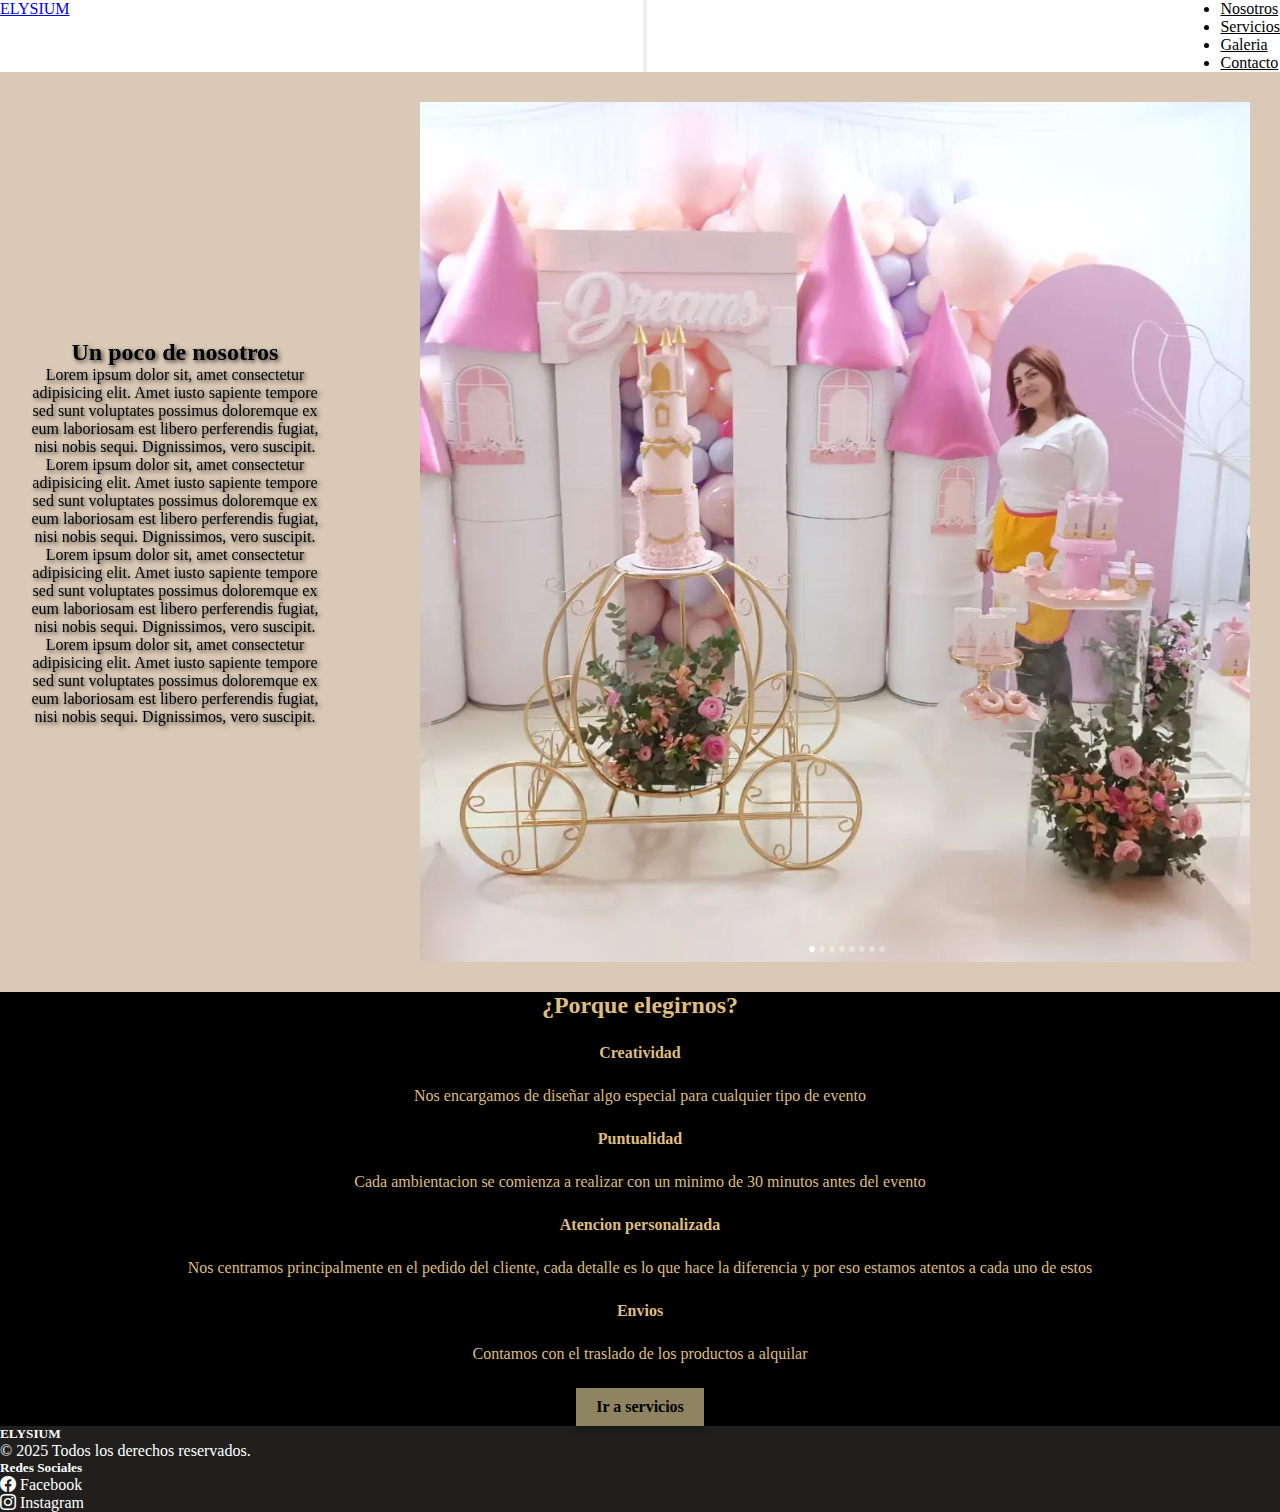
<file: pages/conocenos.html>
<!DOCTYPE html>
<html lang="en">

<head>
    <meta charset="UTF-8">
    <meta name="viewport" content="width=device-width, initial-scale=1.0">
    <!-- Bootstrap CSS -->
    <link href="https://unpkg.com/aos@2.3.1/dist/aos.css" rel="stylesheet">
    <link href="https://cdn.jsdelivr.net/npm/bootstrap@5.3.7/dist/css/bootstrap.min.css" rel="stylesheet"
        integrity="sha384-LN+7fdVzj6u52u30Kp6M/trliBMCMKTyK833zpbD+pXdCLuTusPj697FH4R/5mcr" crossorigin="anonymous">
    <link rel="stylesheet" href="https://cdn.jsdelivr.net/npm/bootstrap-icons@1.11.3/font/bootstrap-icons.css">
    <link rel="stylesheet" href="../styles/style.css">
    <title>Elysium | Home</title>
</head>

<body>
    <header>
        <nav class="navbar navbar-expand-lg bg-body-tertiary">
            <div class="container-fluid d-flex justify-content-between">
                <a class="navbar-brand" href="../index.html">ELYSIUM</a>
                <button class="navbar-toggler" type="button" data-bs-toggle="collapse" data-bs-target="#navbarNav"
                    aria-controls="navbarNav" aria-expanded="false" aria-label="Toggle navigation">
                    <span class="navbar-toggler-icon"></span>
                </button>
                <div class="collapse navbar-collapse justify-content-end" id="navbarNav">
                    <ul class="navbar-nav">
                        <li class="nav-item">
                            <a class="nav-link" href="#">Nosotros</a>
                        </li>
                        <li class="nav-item">
                            <a class="nav-link" href="./servicios.html">Servicios</a>
                        </li>
                        <li class="nav-item">
                            <a class="nav-link" href="./galeria.html">Galeria</a>
                        </li>
                        <li class="nav-item">
                            <a class="nav-link" href="./contacto.html">Contacto</a>
                        </li>
                    </ul>
                </div>
            </div>
        </nav>
    </header>
    <main>
        <div class="home">
            <div data-aos="flip-up" class="texto-home">
                <h2>Un poco de nosotros</h2>
                <p>Lorem ipsum dolor sit, amet consectetur adipisicing elit. Amet iusto sapiente tempore sed sunt
                    voluptates possimus doloremque ex eum laboriosam est libero perferendis fugiat, nisi nobis sequi.
                    Dignissimos, vero suscipit.</p>
                <p>Lorem ipsum dolor sit, amet consectetur adipisicing elit. Amet iusto sapiente tempore sed sunt
                    voluptates possimus doloremque ex eum laboriosam est libero perferendis fugiat, nisi nobis sequi.
                    Dignissimos, vero suscipit.</p>
                <p>Lorem ipsum dolor sit, amet consectetur adipisicing elit. Amet iusto sapiente tempore sed sunt
                    voluptates possimus doloremque ex eum laboriosam est libero perferendis fugiat, nisi nobis sequi.
                    Dignissimos, vero suscipit.</p>
                <p>Lorem ipsum dolor sit, amet consectetur adipisicing elit. Amet iusto sapiente tempore sed sunt
                    voluptates possimus doloremque ex eum laboriosam est libero perferendis fugiat, nisi nobis sequi.
                    Dignissimos, vero suscipit.</p>
            </div>
            <img data-aos="fade-up-left" class="img-home" src="../assets/img/presentacionIMG.png" alt="">
        </div>
        <div class="presentacion">
            <h2>¿Porque elegirnos?</h2>
            <h4>Creatividad</h4>
            <p>Nos encargamos de diseñar algo especial para cualquier tipo de evento</p>
            <h4>Puntualidad</h4>
            <p>Cada ambientacion se comienza a realizar con un minimo de 30 minutos antes del evento</p>
            <h4>Atencion personalizada</h4>
            <p>Nos centramos principalmente en el pedido del cliente, cada detalle es lo que hace la diferencia y por
                eso estamos atentos a cada uno de estos</p>
            <h4>Envios</h4>
            <p>Contamos con el traslado de los productos a alquilar</p>
            <a class="boton-inicio" href="./pages/servicios.html">Ir a servicios</a>
        </div>
    </main>
    <footer>
        <div class="row text-center text-md-start">
            <!-- Columna 1: Logo / Nombre -->
            <div class="col-md-4 mb-3">
                <h5>ELYSIUM</h5>
                <p class="mb-0">&copy; 2025 Todos los derechos reservados.</p>
            </div>
            <!-- Columna 3: Redes Sociales -->
            <div class="col-md-4 mb-3">
                <h5>Redes Sociales</h5>
                <a class="enlaces-footer" href="#">
                    <i class="bi bi-facebook"></i> Facebook
                </a><br>
                <a class="enlaces-footer" href="#">
                    <i class="bi bi-instagram"></i> Instagram
                </a>
            </div>
        </div>
    </footer>
    <script src="https://unpkg.com/aos@2.3.1/dist/aos.js"></script>
    <script>
        AOS.init();
    </script>
    <!-- Bootstrap -->
    <script src="https://cdn.jsdelivr.net/npm/bootstrap@5.3.7/dist/js/bootstrap.bundle.min.js"
        integrity="sha384-ndDqU0Gzau9qJ1lfW4pNLlhNTkCfHzAVBReH9diLvGRem5+R9g2FzA8ZGN954O5Q"
        crossorigin="anonymous"></script>
</body>

</html>
</file>
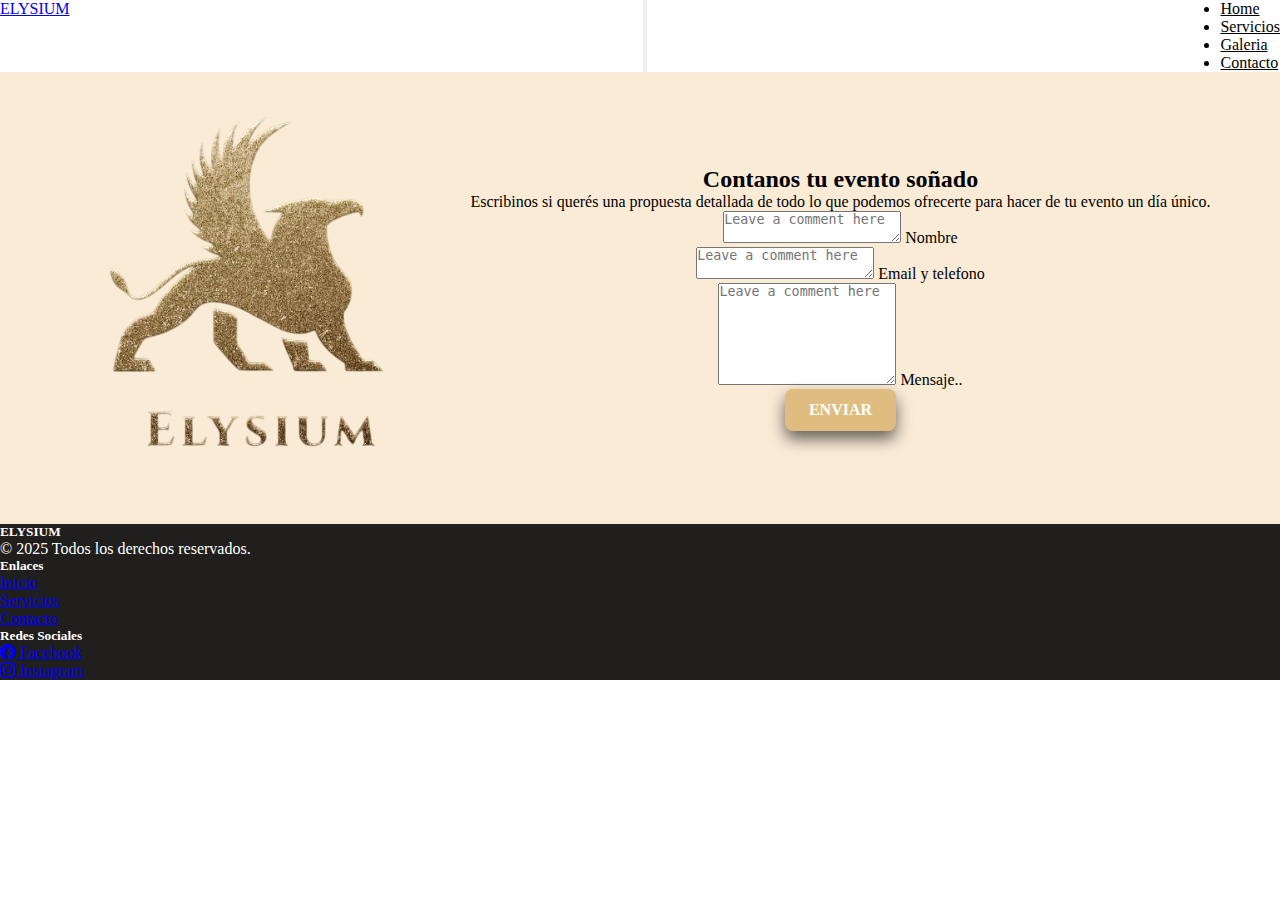
<file: pages/contacto.html>
<!DOCTYPE html>
<html lang="en">

<head>
    <meta charset="UTF-8">
    <meta name="viewport" content="width=device-width, initial-scale=1.0">
    <title>Elysium | Contacto</title>
    <!-- Bootstrap CSS -->
    <link href="https://cdn.jsdelivr.net/npm/bootstrap@5.3.7/dist/css/bootstrap.min.css" rel="stylesheet"
        integrity="sha384-LN+7fdVzj6u52u30Kp6M/trliBMCMKTyK833zpbD+pXdCLuTusPj697FH4R/5mcr" crossorigin="anonymous">
        <link rel="stylesheet" href="https://cdn.jsdelivr.net/npm/bootstrap-icons@1.11.3/font/bootstrap-icons.css">
        <link rel="stylesheet" href="../styles/style.css">
</head>

<body>
                    <header>
        <nav class="navbar navbar-expand-lg bg-body-tertiary">
            <div class="container-fluid d-flex justify-content-between">
                <a class="navbar-brand" href="../index.html">ELYSIUM</a>
                <button class="navbar-toggler" type="button" data-bs-toggle="collapse" data-bs-target="#navbarNav"
                    aria-controls="navbarNav" aria-expanded="false" aria-label="Toggle navigation">
                    <span class="navbar-toggler-icon"></span>
                </button>
                <div class="collapse navbar-collapse justify-content-end" id="navbarNav">
                    <ul class="navbar-nav">
                        <li class="nav-item">
                            <a class="nav-link" href="./home.html">Home</a>
                        </li>
                        <li class="nav-item">
                            <a class="nav-link" href="./servicios.html">Servicios</a>
                        </li>
                        <li class="nav-item">
                            <a class="nav-link" href="./galeria.html">Galeria</a>
                        </li>
                        <li class="nav-item">
                            <a class="nav-link" href="#">Contacto</a>
                        </li>
                    </ul>
                </div>
            </div>
        </nav>
    </header>
    <main>
        <div class="contenedor-formulario">
            <img src="../assets/img/elysium-Photoroom.png" alt="">
            <div class="formulario-contacto">
                <h2>Contanos tu evento soñado</h2>
                <p>Escribinos si querés una propuesta detallada de todo lo que podemos ofrecerte para hacer de tu evento
                    un día único.</p>
                <div class="form-floating">
                    <textarea class="form-control" placeholder="Leave a comment here" id="floatingTextarea"></textarea>
                    <label for="floatingTextarea">Nombre</label>
                </div>
                <div class="form-floating">
                    <textarea class="form-control" placeholder="Leave a comment here" id="floatingTextarea"></textarea>
                    <label for="floatingTextarea">Email y telefono</label>
                </div>
                <div class="form-floating">
                    <textarea class="form-control" placeholder="Leave a comment here" id="floatingTextarea2"
                        style="height: 100px"></textarea>
                    <label for="floatingTextarea2">Mensaje..</label>
                </div>
                <a href="https://www.instagram.com/tu_usuario/" target="_blank" class="btn-sombra">
                    ENVIAR
                </a>

            </div>
        </div>
    </main>
                    <footer class="bg-dark text-white py-4">
        <div class="container">
            <div class="row text-center text-md-start">

                <!-- Columna 1: Logo / Nombre -->
                <div class="col-md-4 mb-3">
                    <h5>ELYSIUM</h5>
                    <p class="mb-0">&copy; 2025 Todos los derechos reservados.</p>
                </div>

                <!-- Columna 2: Enlaces -->
                <div class="col-md-4 mb-3">
                    <h5>Enlaces</h5>
                    <ul class="list-unstyled">
                        <li><a href="#" class="text-white text-decoration-none">Inicio</a></li>
                        <li><a href="#" class="text-white text-decoration-none">Servicios</a></li>
                        <li><a href="#" class="text-white text-decoration-none">Contacto</a></li>
                    </ul>
                </div>
                <!-- Columna 3: Redes Sociales -->
                <div class="col-md-4 mb-3">
                    <h5>Redes Sociales</h5>
                    <a href="#" class="text-white text-decoration-none me-3">
                        <i class="bi bi-facebook"></i> Facebook
                    </a><br>
                    <a href="#" class="text-white text-decoration-none me-3">
                        <i class="bi bi-instagram"></i> Instagram
                    </a>
                </div>

            </div>
        </div>
    </footer>
    <!-- Bootstrap -->
    <script src="https://cdn.jsdelivr.net/npm/bootstrap@5.3.7/dist/js/bootstrap.bundle.min.js"
        integrity="sha384-ndDqU0Gzau9qJ1lfW4pNLlhNTkCfHzAVBReH9diLvGRem5+R9g2FzA8ZGN954O5Q"
        crossorigin="anonymous"></script>
</body>

</html>
</file>
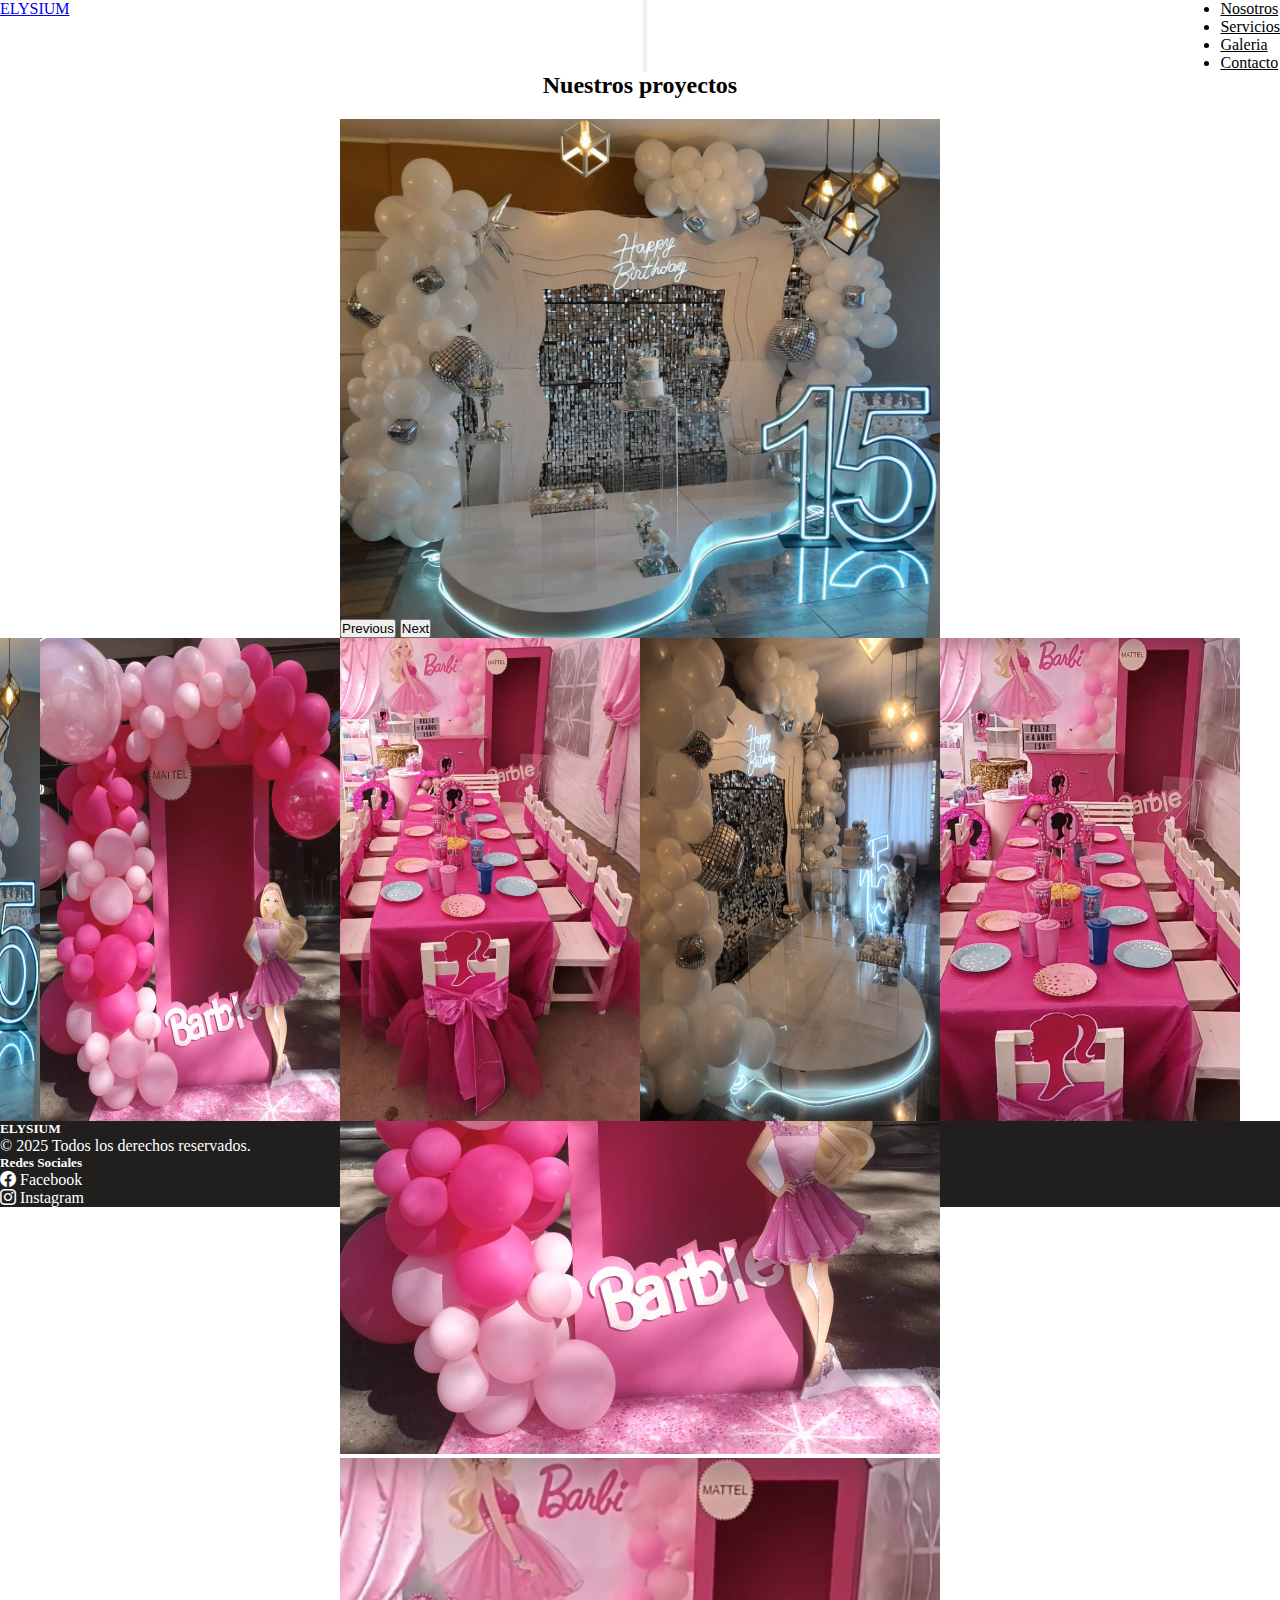
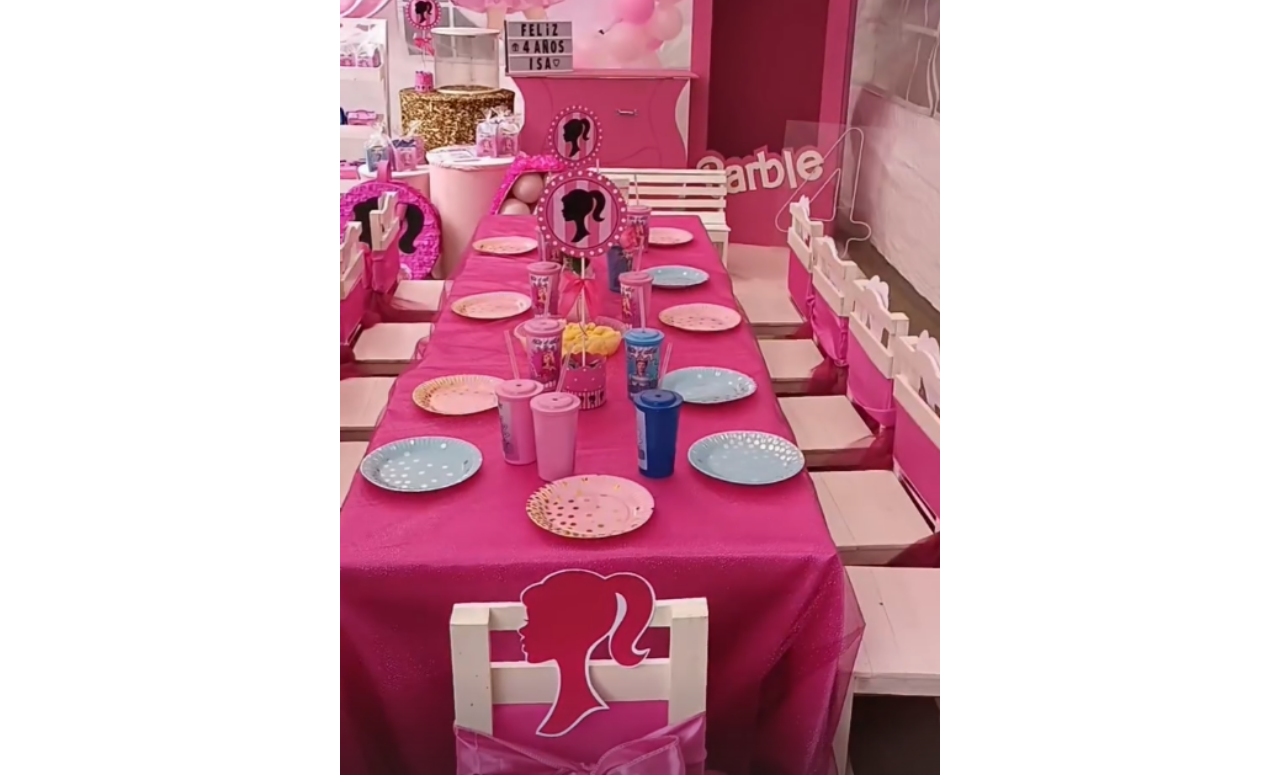
<file: pages/galeria.html>
<!DOCTYPE html>
<html lang="en">

<head>
    <meta charset="UTF-8">
    <meta name="viewport" content="width=device-width, initial-scale=1.0">
    <title>Elysium | Galeria</title>
    <!-- Bootstrap CSS -->
    <link href="https://cdn.jsdelivr.net/npm/bootstrap@5.3.7/dist/css/bootstrap.min.css" rel="stylesheet"
        integrity="sha384-LN+7fdVzj6u52u30Kp6M/trliBMCMKTyK833zpbD+pXdCLuTusPj697FH4R/5mcr" crossorigin="anonymous">
    <link rel="stylesheet" href="https://cdn.jsdelivr.net/npm/bootstrap-icons@1.11.3/font/bootstrap-icons.css">
    <link rel="stylesheet" href="../styles/style.css">
</head>

<body>
    <header>
        <nav class="navbar navbar-expand-lg bg-body-tertiary">
            <div class="container-fluid d-flex justify-content-between">
                <a class="navbar-brand" href="../index.html">ELYSIUM</a>
                <button class="navbar-toggler" type="button" data-bs-toggle="collapse" data-bs-target="#navbarNav"
                    aria-controls="navbarNav" aria-expanded="false" aria-label="Toggle navigation">
                    <span class="navbar-toggler-icon"></span>
                </button>
                <div class="collapse navbar-collapse justify-content-end" id="navbarNav">
                    <ul class="navbar-nav">
                        <li class="nav-item">
                            <a class="nav-link" href="./conocenos.html">Nosotros</a>
                        </li>
                        <li class="nav-item">
                            <a class="nav-link" href="./servicios.html">Servicios</a>
                        </li>
                        <li class="nav-item">
                            <a class="nav-link" href="#">Galeria</a>
                        </li>
                        <li class="nav-item">
                            <a class="nav-link" href="./contacto.html">Contacto</a>
                        </li>
                    </ul>
                </div>
            </div>
        </nav>
    </header>
    <main>
        <div class="contenedor-carrusel">
            <h2>Nuestros proyectos</h2>
            <div id="carouselExampleAutoplaying" class="carousel slide" data-bs-ride="carousel">
                <div class="carousel-inner">
                    <div class="carousel-item active">
                        <img src="../assets/img/15-N1.jpeg" class="d-block w-100" alt="...">
                    </div>
                    <div class="carousel-item">
                        <img src="../assets/img/barbiecaja.jpg" class="d-block w-100" alt="...">
                    </div>
                    <div class="carousel-item">
                        <img src="../assets/img/sillasbarb.png" class="d-block w-100" alt="...">
                    </div>
                </div>
                <button class="carousel-control-prev" type="button" data-bs-target="#carouselExampleAutoplaying"
                    data-bs-slide="prev">
                    <span class="carousel-control-prev-icon" aria-hidden="true"></span>
                    <span class="visually-hidden">Previous</span>
                </button>
                <button class="carousel-control-next" type="button" data-bs-target="#carouselExampleAutoplaying"
                    data-bs-slide="next">
                    <span class="carousel-control-next-icon" aria-hidden="true"></span>
                    <span class="visually-hidden">Next</span>
                </button>
            </div>
        </div>
        <div class="galeria-img">
            <img class="img-gale" src="../assets/img/15-N1.jpeg" alt="">
            <img class="img-gale" src="../assets/img/barbiecaja.jpg" alt="">
            <img class="img-gale" src="../assets/img/barbiemesas.jpg" alt="">
            <img class="img-gale" src="../assets/img/15-N2.jpeg" alt="">
            <img class="img-gale" src="../assets/img/sillasbarb.png" alt="">
            <img class="img-gale" src="../assets/img/elysium-Photoroom.png" alt="">
        </div>
    </main>
    <footer>
        <div class="row text-center text-md-start">
            <!-- Columna 1: Logo / Nombre -->
            <div class="col-md-4 mb-3">
                <h5>ELYSIUM</h5>
                <p class="mb-0">&copy; 2025 Todos los derechos reservados.</p>
            </div>
            <!-- Columna 3: Redes Sociales -->
            <div class="col-md-4 mb-3">
                <h5>Redes Sociales</h5>
                <a class="enlaces-footer" href="#">
                    <i class="bi bi-facebook"></i> Facebook
                </a><br>
                <a class="enlaces-footer" href="#">
                    <i class="bi bi-instagram"></i> Instagram
                </a>
            </div>
        </div>
    </footer>
    <!-- Bootstrap -->
    <script src="https://cdn.jsdelivr.net/npm/bootstrap@5.3.7/dist/js/bootstrap.bundle.min.js"
        integrity="sha384-ndDqU0Gzau9qJ1lfW4pNLlhNTkCfHzAVBReH9diLvGRem5+R9g2FzA8ZGN954O5Q"
        crossorigin="anonymous"></script>
</body>

</html>
</file>
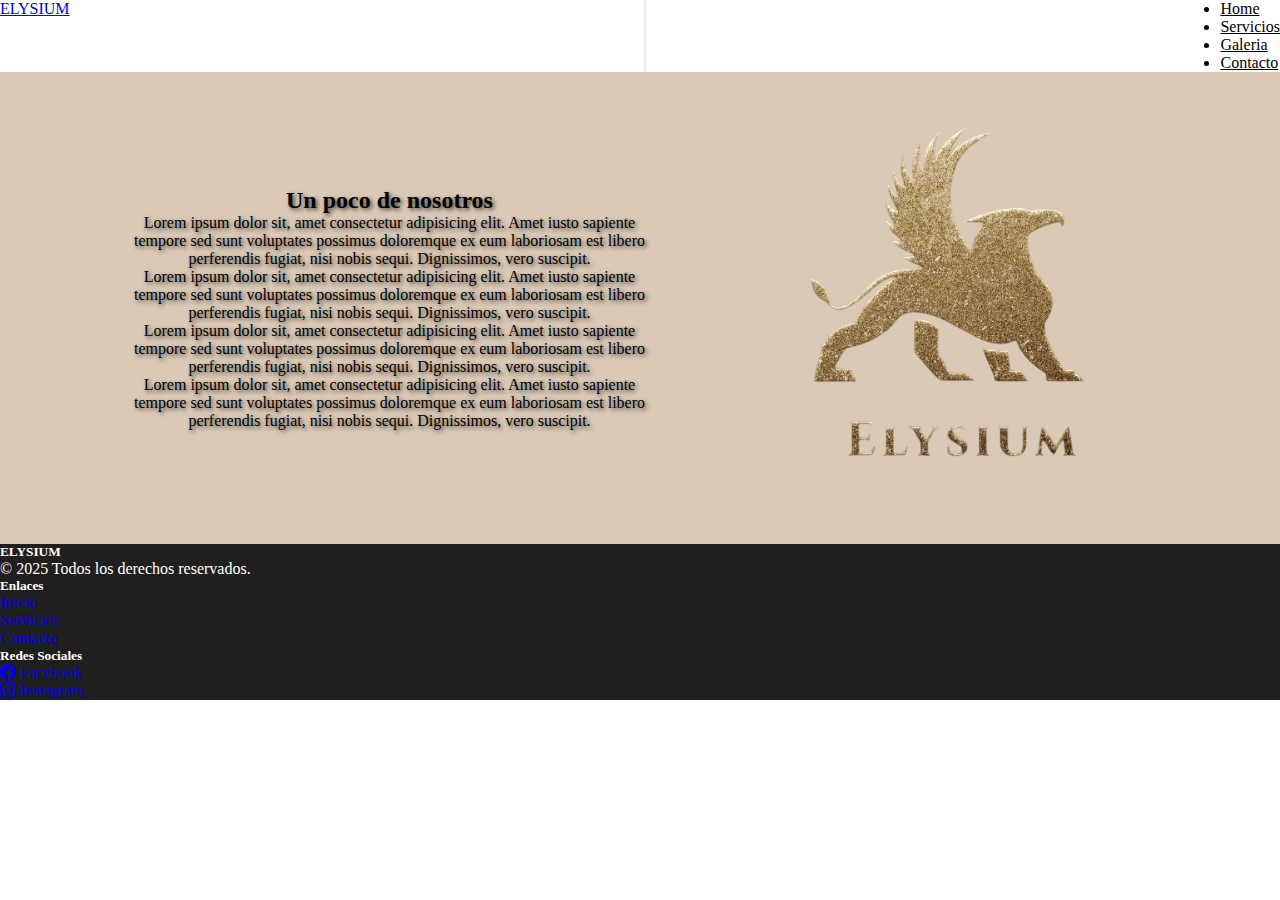
<file: pages/home.html>
<!DOCTYPE html>
<html lang="en">

<head>
    <meta charset="UTF-8">
    <meta name="viewport" content="width=device-width, initial-scale=1.0">
    <!-- Bootstrap CSS -->
    <link href="https://cdn.jsdelivr.net/npm/bootstrap@5.3.7/dist/css/bootstrap.min.css" rel="stylesheet"
        integrity="sha384-LN+7fdVzj6u52u30Kp6M/trliBMCMKTyK833zpbD+pXdCLuTusPj697FH4R/5mcr" crossorigin="anonymous">
        <link rel="stylesheet" href="https://cdn.jsdelivr.net/npm/bootstrap-icons@1.11.3/font/bootstrap-icons.css">
        <link rel="stylesheet" href="../styles/style.css">
    <title>Elysium | Home</title>
</head>

<body>
        <header>
        <nav class="navbar navbar-expand-lg bg-body-tertiary">
            <div class="container-fluid d-flex justify-content-between">
                <a class="navbar-brand" href="../index.html">ELYSIUM</a>
                <button class="navbar-toggler" type="button" data-bs-toggle="collapse" data-bs-target="#navbarNav"
                    aria-controls="navbarNav" aria-expanded="false" aria-label="Toggle navigation">
                    <span class="navbar-toggler-icon"></span>
                </button>
                <div class="collapse navbar-collapse justify-content-end" id="navbarNav">
                    <ul class="navbar-nav">
                        <li class="nav-item">
                            <a class="nav-link" href="#">Home</a>
                        </li>
                        <li class="nav-item">
                            <a class="nav-link" href="./servicios.html">Servicios</a>
                        </li>
                        <li class="nav-item">
                            <a class="nav-link" href="./galeria.html">Galeria</a>
                        </li>
                        <li class="nav-item">
                            <a class="nav-link" href="./contacto.html">Contacto</a>
                        </li>
                    </ul>
                </div>
            </div>
        </nav>
    </header>
    <main>
        <div class="home">
            <div class="texto-home">
    <h2>Un poco de nosotros</h2>
    <p>Lorem ipsum dolor sit, amet consectetur adipisicing elit. Amet iusto sapiente tempore sed sunt voluptates possimus doloremque ex eum laboriosam est libero perferendis fugiat, nisi nobis sequi. Dignissimos, vero suscipit.</p>
    <p>Lorem ipsum dolor sit, amet consectetur adipisicing elit. Amet iusto sapiente tempore sed sunt voluptates possimus doloremque ex eum laboriosam est libero perferendis fugiat, nisi nobis sequi. Dignissimos, vero suscipit.</p>
    <p>Lorem ipsum dolor sit, amet consectetur adipisicing elit. Amet iusto sapiente tempore sed sunt voluptates possimus doloremque ex eum laboriosam est libero perferendis fugiat, nisi nobis sequi. Dignissimos, vero suscipit.</p>
    <p>Lorem ipsum dolor sit, amet consectetur adipisicing elit. Amet iusto sapiente tempore sed sunt voluptates possimus doloremque ex eum laboriosam est libero perferendis fugiat, nisi nobis sequi. Dignissimos, vero suscipit.</p>
    </div>
    <img src="../assets/img/elysium-Photoroom.png" alt="">
    </div>
    </main>
        <footer class="bg-dark text-white py-4">
        <div class="container">
            <div class="row text-center text-md-start">

                <!-- Columna 1: Logo / Nombre -->
                <div class="col-md-4 mb-3">
                    <h5>ELYSIUM</h5>
                    <p class="mb-0">&copy; 2025 Todos los derechos reservados.</p>
                </div>

                <!-- Columna 2: Enlaces -->
                <div class="col-md-4 mb-3">
                    <h5>Enlaces</h5>
                    <ul class="list-unstyled">
                        <li><a href="#" class="text-white text-decoration-none">Inicio</a></li>
                        <li><a href="#" class="text-white text-decoration-none">Servicios</a></li>
                        <li><a href="#" class="text-white text-decoration-none">Contacto</a></li>
                    </ul>
                </div>
                <!-- Columna 3: Redes Sociales -->
                <div class="col-md-4 mb-3">
                    <h5>Redes Sociales</h5>
                    <a href="#" class="text-white text-decoration-none me-3">
                        <i class="bi bi-facebook"></i> Facebook
                    </a><br>
                    <a href="#" class="text-white text-decoration-none me-3">
                        <i class="bi bi-instagram"></i> Instagram
                    </a>
                </div>

            </div>
        </div>
    </footer>
    <!-- Bootstrap -->
    <script src="https://cdn.jsdelivr.net/npm/bootstrap@5.3.7/dist/js/bootstrap.bundle.min.js" integrity="sha384-ndDqU0Gzau9qJ1lfW4pNLlhNTkCfHzAVBReH9diLvGRem5+R9g2FzA8ZGN954O5Q" crossorigin="anonymous"></script>
</body>

</html>
</file>
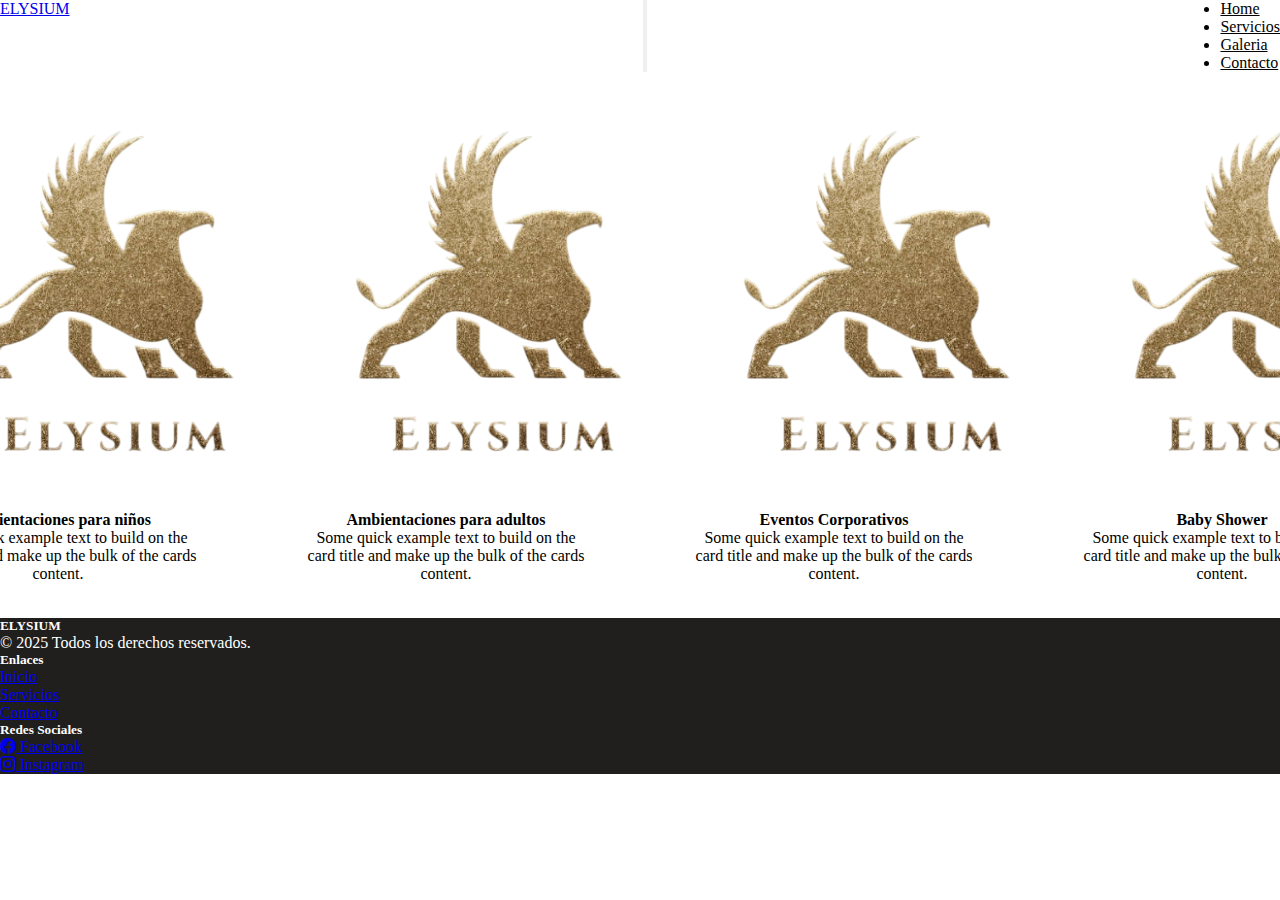
<file: pages/servicios.html>
<!DOCTYPE html>
<html lang="en">

<head>
    <meta charset="UTF-8">
    <meta name="viewport" content="width=device-width, initial-scale=1.0">
    <title>Elysium | Servicios</title>
    <!-- Bootstrap CSS -->
    <link href="https://cdn.jsdelivr.net/npm/bootstrap@5.3.7/dist/css/bootstrap.min.css" rel="stylesheet"
        integrity="sha384-LN+7fdVzj6u52u30Kp6M/trliBMCMKTyK833zpbD+pXdCLuTusPj697FH4R/5mcr" crossorigin="anonymous">
        <link rel="stylesheet" href="https://cdn.jsdelivr.net/npm/bootstrap-icons@1.11.3/font/bootstrap-icons.css">
        <link rel="stylesheet" href="../styles/style.css">
</head>

<body>
            <header>
        <nav class="navbar navbar-expand-lg bg-body-tertiary">
            <div class="container-fluid d-flex justify-content-between">
                <a class="navbar-brand" href="../index.html">ELYSIUM</a>
                <button class="navbar-toggler" type="button" data-bs-toggle="collapse" data-bs-target="#navbarNav"
                    aria-controls="navbarNav" aria-expanded="false" aria-label="Toggle navigation">
                    <span class="navbar-toggler-icon"></span>
                </button>
                <div class="collapse navbar-collapse justify-content-end" id="navbarNav">
                    <ul class="navbar-nav">
                        <li class="nav-item">
                            <a class="nav-link" href="./home.html">Home</a>
                        </li>
                        <li class="nav-item">
                            <a class="nav-link" href="#">Servicios</a>
                        </li>
                        <li class="nav-item">
                            <a class="nav-link" href="./galeria.html">Galeria</a>
                        </li>
                        <li class="nav-item">
                            <a class="nav-link" href="./contacto.html">Contacto</a>
                        </li>
                    </ul>
                </div>
            </div>
        </nav>
    </header>
    <main>
        <section class="servicios-tarjetas">
        <div class="card" style="width: 18rem;">
            <img src="../assets/img/elysium-Photoroom.png" class="card-img-top" alt="...">
            <div class="card-body">
                <h4>Ambientaciones para niños</h4>
                <p>Some quick example text to build on the card title and make up the bulk of the
                    cards content.</p>
            </div>
        </div>
                <div class="card" style="width: 18rem;">
            <img src="../assets/img/elysium-Photoroom.png" class="card-img-top" alt="...">
            <div class="card-body">
                <h4>Ambientaciones para adultos</h4>
                <p>Some quick example text to build on the card title and make up the bulk of the
                    cards content.</p>
            </div>
        </div>
                <div class="card" style="width: 18rem;">
            <img src="../assets/img/elysium-Photoroom.png" class="card-img-top" alt="...">
            <div class="card-body">
                <h4>Eventos Corporativos</h4>
                <p>Some quick example text to build on the card title and make up the bulk of the
                    cards content.</p>
            </div>
        </div>
                <div class="card" style="width: 18rem;">
            <img src="../assets/img/elysium-Photoroom.png" class="card-img-top" alt="...">
            <div class="card-body">
                <h4>Baby Shower</h4>
                <p>Some quick example text to build on the card title and make up the bulk of the
                    cards content.</p>
            </div>
        </div>
        </section>
    </main>
            <footer class="bg-dark text-white py-4">
        <div class="container">
            <div class="row text-center text-md-start">

                <!-- Columna 1: Logo / Nombre -->
                <div class="col-md-4 mb-3">
                    <h5>ELYSIUM</h5>
                    <p class="mb-0">&copy; 2025 Todos los derechos reservados.</p>
                </div>

                <!-- Columna 2: Enlaces -->
                <div class="col-md-4 mb-3">
                    <h5>Enlaces</h5>
                    <ul class="list-unstyled">
                        <li><a href="#" class="text-white text-decoration-none">Inicio</a></li>
                        <li><a href="#" class="text-white text-decoration-none">Servicios</a></li>
                        <li><a href="#" class="text-white text-decoration-none">Contacto</a></li>
                    </ul>
                </div>
                <!-- Columna 3: Redes Sociales -->
                <div class="col-md-4 mb-3">
                    <h5>Redes Sociales</h5>
                    <a href="#" class="text-white text-decoration-none me-3">
                        <i class="bi bi-facebook"></i> Facebook
                    </a><br>
                    <a href="#" class="text-white text-decoration-none me-3">
                        <i class="bi bi-instagram"></i> Instagram
                    </a>
                </div>

            </div>
        </div>
    </footer>
    <!-- Bootstrap -->
    <script src="https://cdn.jsdelivr.net/npm/bootstrap@5.3.7/dist/js/bootstrap.bundle.min.js"
        integrity="sha384-ndDqU0Gzau9qJ1lfW4pNLlhNTkCfHzAVBReH9diLvGRem5+R9g2FzA8ZGN954O5Q"
        crossorigin="anonymous"></script>
</body>

</html>
</file>
<file: styles/style.css>
* {
    margin: 0;
    padding: 0;
}

/* Header */
.container-fluid {
    display: flex;
    justify-content: space-between;
}

.nav-link {
    color: black;
}

.nav-link:hover {
    color: bisque;
}

.card-img-overlay {
    text-shadow: 2px 2px 4px rgba(0, 0, 0, 0.7);
}

/* Main */
.img-inicio {
    display: flex;
    justify-content: center;
    gap: 35px;
}

.img-inicio2 {
    width: 400px;
    height: 500px;
}

.boton-inicio {
    display: flex;
    justify-content: center;
    align-items: center;
    text-decoration: none;
    color: black;
    padding: 10px 20px;
    background-color: #8f8462;
    box-shadow: 0 4px 8px rgba(0, 0, 0, 0.3);
    font-weight: bold;

}

.card-img-overlay {
    display: flex;
    flex-direction: column;
    justify-content: center;
    align-items: center;
    text-align: center;
}

.home {
    display: flex;
    justify-content: center;
    align-items: center;
    background-color: rgb(218, 201, 182);
    gap: 100px;
    padding: 30px;
}

.texto-home {
    text-align: center;
    text-shadow: 2px 2px 4px rgba(0, 0, 0, 0.7);
    width: 530px;
}

.presentacion {
    display: flex;
    flex-direction: column;
    justify-content: center;
    align-items: center;
    gap: 25px;
    background-color: black;
    color: #dfbd80;
}

h2 {
    text-align: center;
}

.servicios-tarjetas {
    display: flex;
    flex-direction: row;
    gap: 100px;
    justify-content: center;
    margin: 35px;
}

.card-body {
    text-align: center;
}

.card img {
    height: 400px;
}

.contenedor-carrusel {
    display: flex;
    flex-direction: column;
    justify-content: center;
    align-items: center;
    gap: 20px;
}

.carousel {
    width: 600px;
}

.carousel-inner {
    height: 500px;
}

.carousel-item img {
    height: 100%;
    width: 100%;
}

.galeria-img {
    display: flex;
    justify-content: space-between;
    justify-content: center;
}

.img-gale {
    width: 300px;
}

.contenedor-formulario {
    display: flex;
    flex-direction: row;
    align-items: center;
    justify-content: center;
    padding: 20px;
    background-color: antiquewhite;
}

.formulario-contacto {
    padding: 15px;
    text-align: center;
}

.btn-sombra {
    display: inline-block;
    background-color: #dfbd80;
    color: #fff;
    padding: 12px 24px;
    border-radius: 8px;
    text-decoration: none;
    font-weight: bold;
    box-shadow: 0 8px 16px rgba(0, 0, 0, 0.6);
    transition: transform 0.2s ease, box-shadow 0.2s ease;
}

.btn-sombra:hover {
    transform: translateY(-3px);
    box-shadow: 0 12px 20px rgba(0, 0, 0, 0.7);
}

.redes-contacto {
    display: flex;
    justify-content: center;
    flex-direction: column;
    align-items: center;
    text-decoration: none;
}

.img-contacto {
    width: 800px;
    height: 400px;
}

/* Footer */
footer {
    background-color: rgb(32, 31, 30);
    color: #ffffff;
}

.enlaces-footer {
    text-decoration: none;
    color: #fff;
}

@media (max-width: 576px) {
    .img-inicio {
        display: flex;
        flex-direction: column;
    }

    .img-inicio2 {
        width: 100%;
    }

    .servicios-tarjetas {
        display: flex;
        flex-direction: column;
    }

    .home {
        display: flex;
        flex-direction: column;
        align-items: center;
        padding: 20px;
    }

    .texto-home {
        width: 100%;
        text-align: center;
    }

    .img-home {
        width: 100%;
        margin-top: 10px;
    }

    .carousel {
        width: 100%;
    }

    .galeria-img {
        flex-direction: column;
    }

    .contenedor-formulario {
        flex-direction: column;
    }

    .img-contacto {
        width: 100%;
        height: auto;
    }
}
</file>
